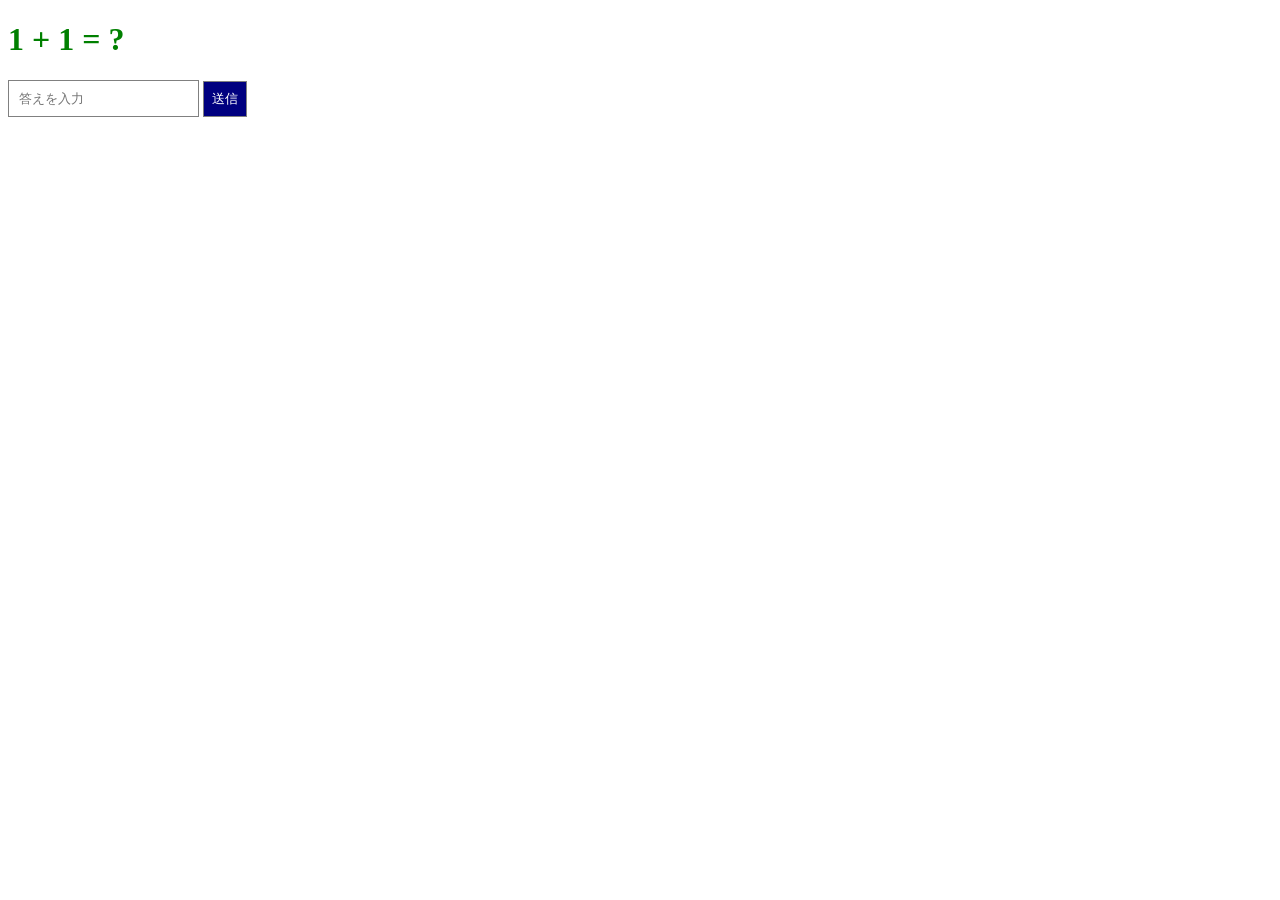
<file: public/index.html>
<!DOCTYPE html>
<html>
    <head>
        <link rel="stylesheet" href="css/styles.css" />
        <script src="js/app.js"></script>
            </head>
    <body> 
        <h1>1 + 1 = ?</h1>
        <form action="/api/v1/quiz" method="post">
            <input type="text" name="answer" placeholder="答えを入力"/>
            <button type="submit">送信</button>
        </form>
    </body>
</html>
</file>
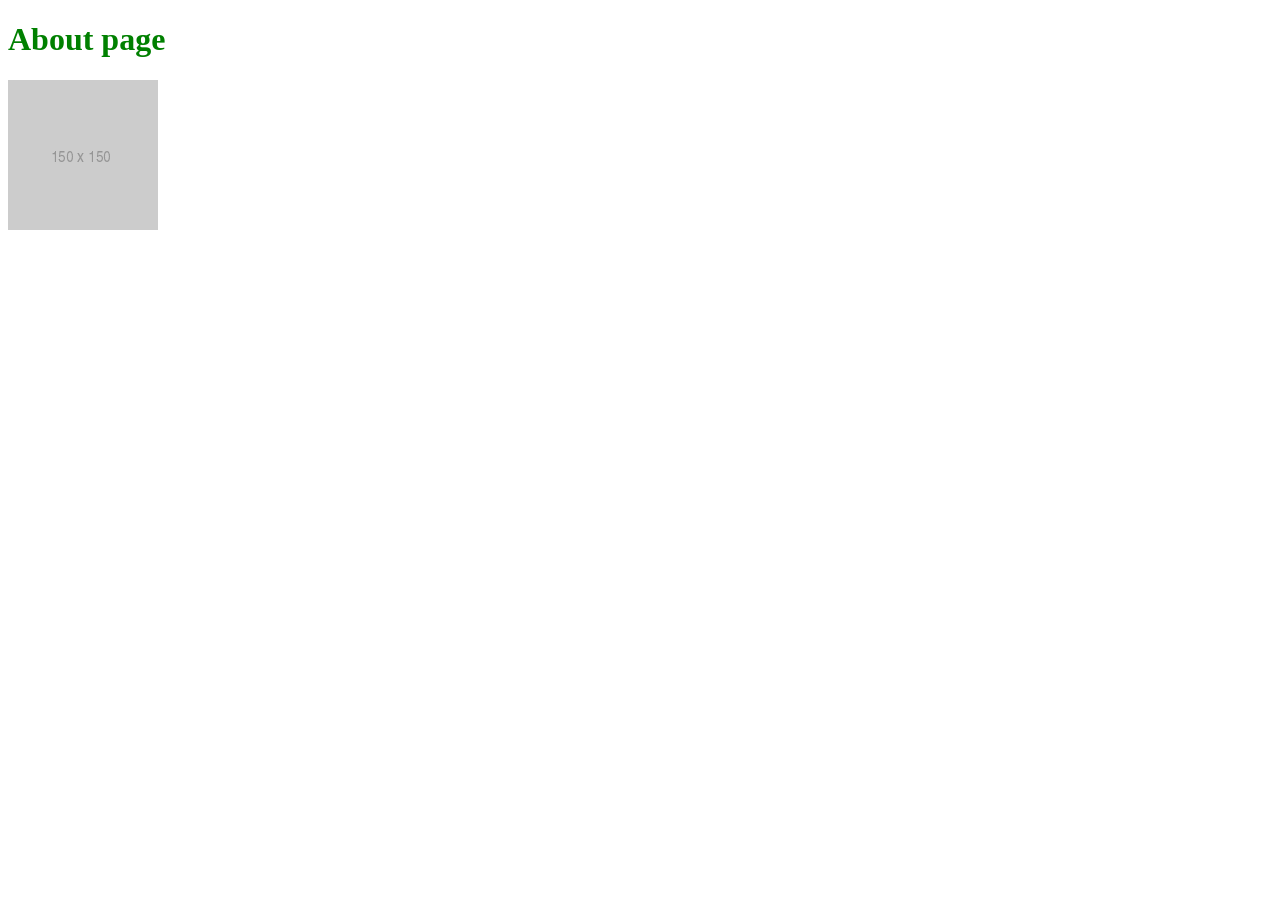
<file: public/about.html>
<!DOCTYPE html>
<html>
    <head>
        <link rel="stylesheet" href="css/styles.css" />
        <script src="js/app.js"></script>
    </head>
    <body> 
        <h1>About page</h1>
        <img src="img/150.png" />
    </body>
</html>
</file>
<file: public/css/styles.css>
h1{
    color: green;
}

input{
    padding: 10px;
    border: 1px solid grey;
}

button{
    padding: 8px;
    border: 1px solid grey;
    color: white;
    background: navy;
}
</file>
